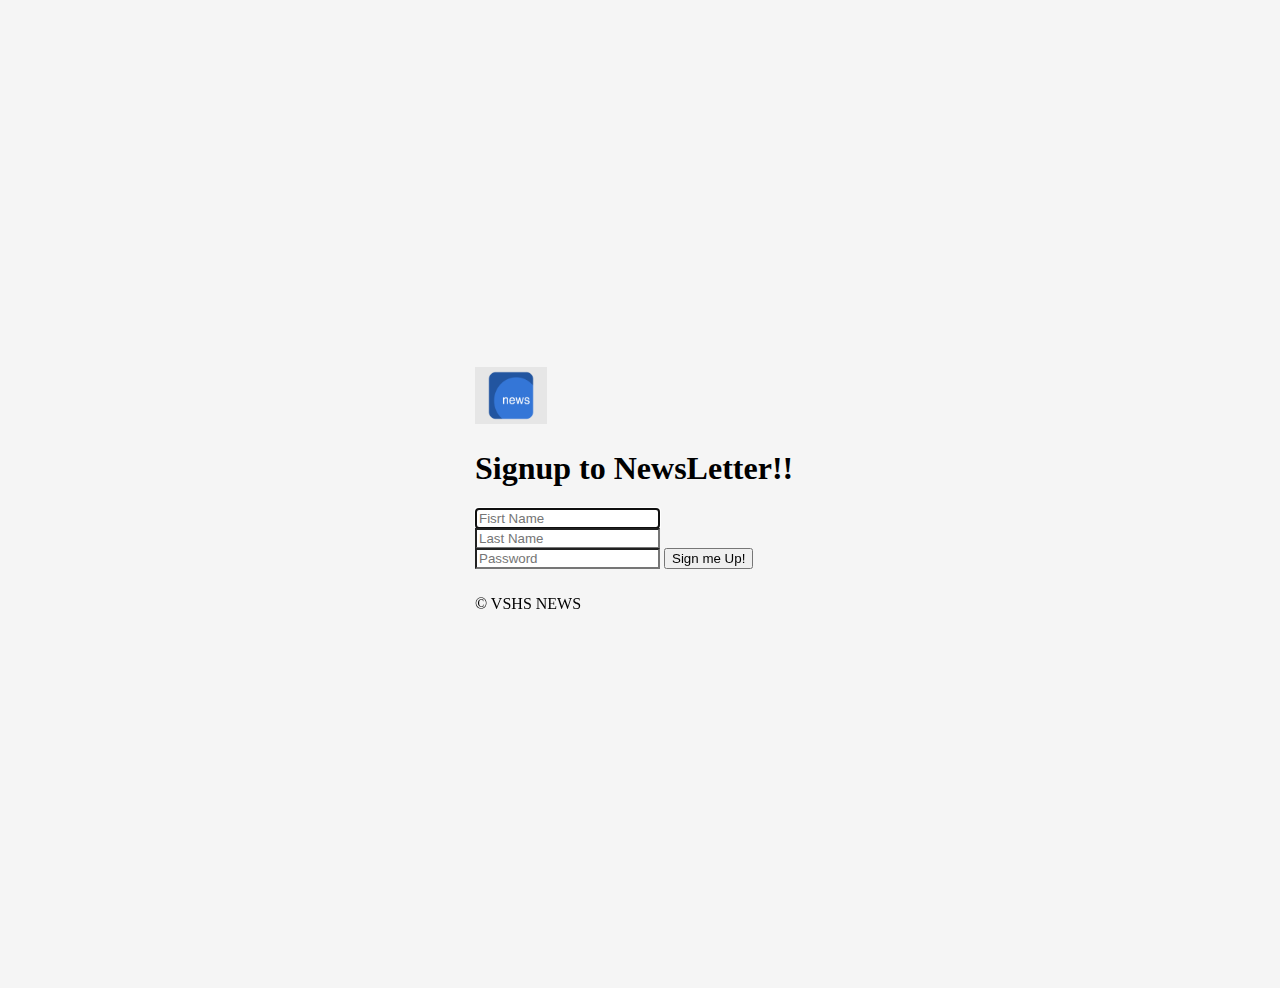
<file: index.html>
<!doctype html>
<html lang="en">
  <head>
    <meta charset="utf-8">
    <meta name="viewport" content="width=device-width, initial-scale=1">
    <meta name="description" content="">
    <meta name="author" content="Mark Otto, Jacob Thornton, and Bootstrap contributors">
    <meta name="generator" content="Hugo 0.84.0">
    <title>News Letter-VSHS</title>

    <link rel="canonical" href="https://getbootstrap.com/docs/5.0/examples/sign-in/">

    

    <!-- Bootstrap core CSS -->
    <link href="https://cdn.jsdelivr.net/npm/bootstrap@5.0.2/dist/css/bootstrap.min.css" rel="stylesheet" integrity="sha384-EVSTQN3/azprG1Anm3QDgpJLIm9Nao0Yz1ztcQTwFspd3yD65VohhpuuCOmLASjC" crossorigin="anonymous">

    <!-- Favicons -->
<link rel="apple-touch-icon" href="/docs/5.0/assets/img/favicons/apple-touch-icon.png" sizes="180x180">
<link rel="icon" href="/docs/5.0/assets/img/favicons/favicon-32x32.png" sizes="32x32" type="image/png">
<link rel="icon" href="/docs/5.0/assets/img/favicons/favicon-16x16.png" sizes="16x16" type="image/png">
<link rel="manifest" href="/docs/5.0/assets/img/favicons/manifest.json">
<link rel="mask-icon" href="/docs/5.0/assets/img/favicons/safari-pinned-tab.svg" color="#7952b3">
<link rel="icon" href="/docs/5.0/assets/img/favicons/favicon.ico">
<meta name="theme-color" content="#7952b3">


    <style>
      .bd-placeholder-img {
        font-size: 1.125rem;
        text-anchor: middle;
        -webkit-user-select: none;
        -moz-user-select: none;
        user-select: none;
      }

      @media (min-width: 768px) {
        .bd-placeholder-img-lg {
          font-size: 3.5rem;
        }
      }
    </style>

    
    <!-- Custom styles for this template -->
    <link href="css/styles.css" rel="stylesheet">
  </head>
  <body class="text-center">
    
<main class="form-signin">
  <form method="POST" action="/">
    <img class="mb-4" src="images/logo.png" alt="" width="72" height="57">
    <h1 class="h3 mb-3">Signup to NewsLetter!!</h1>
    <input type="text" name="firstn" class="form-control top"  placeholder="Fisrt Name" required autofocus>
    <input type="text" name="lastn" class="form-control middle" placeholder="Last Name" required>
    <input type="email" name="email" class="form-control bottom"  placeholder="Password" required>
    <button class="w-100 btn btn-lg btn-primary" type="submit">Sign me Up!</button>
    <p class="mt-5 mb-3 text-muted">&copy; VSHS NEWS</p>
  </form>
</main>


    
  </body>
</html>
</file>
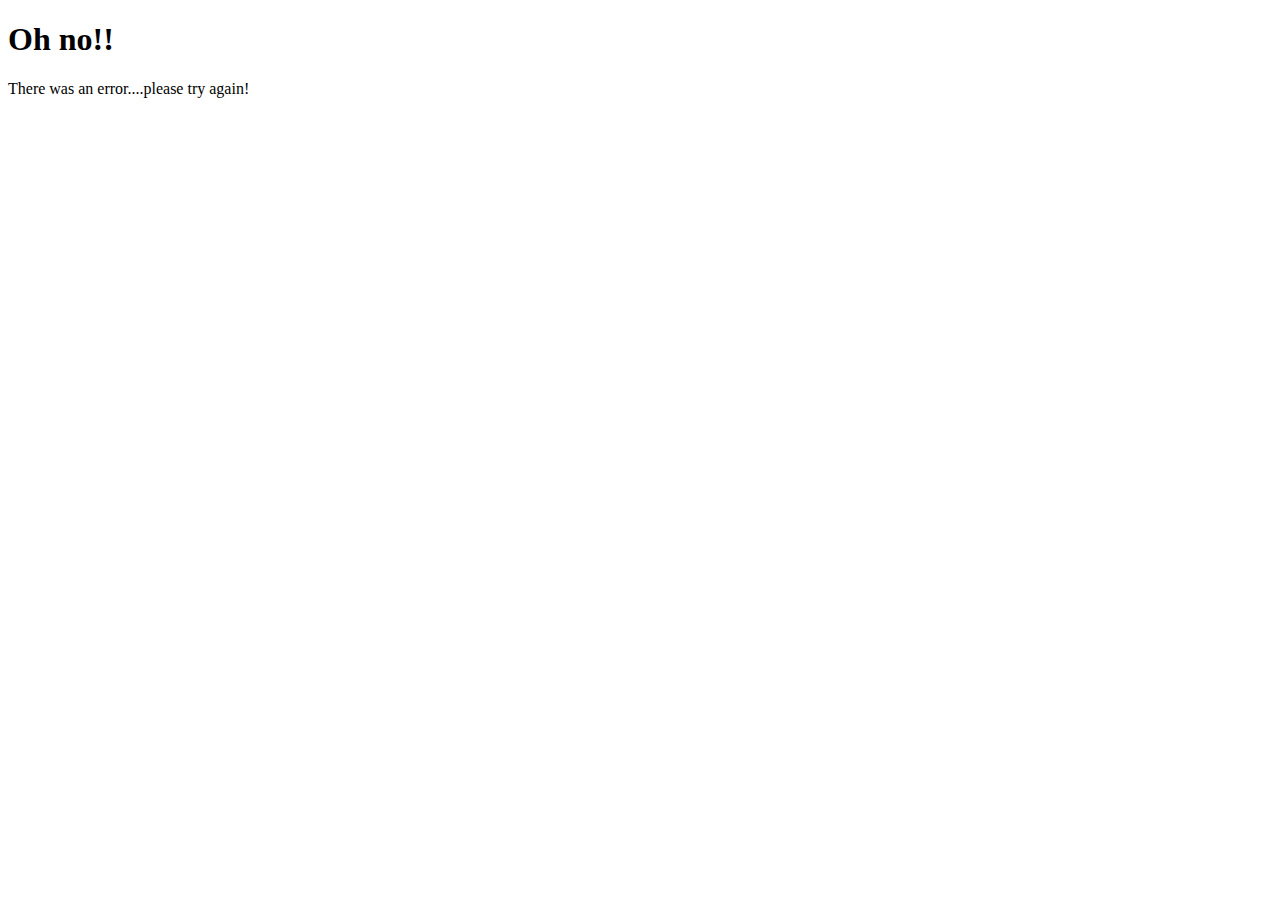
<file: failure.html>
<!DOCTYPE html>
<html lang="en">
<head>
    <meta charset="UTF-8">
    <meta http-equiv="X-UA-Compatible" content="IE=edge">
    <meta name="viewport" content="width=device-width, initial-scale=1.0">
    <title>Success</title>
    <link href="https://cdn.jsdelivr.net/npm/bootstrap@5.0.2/dist/css/bootstrap.min.css" rel="stylesheet" integrity="sha384-EVSTQN3/azprG1Anm3QDgpJLIm9Nao0Yz1ztcQTwFspd3yD65VohhpuuCOmLASjC" crossorigin="anonymous">
</head>
<body>
    <div class="jumbotron jumbotron-fluid">
        <div class="container">
            <h1 class="display-4">Oh no!!</h1>
            <p class="lead">There was an error....please try again!</p>
        </div>
    </div>
    
</body>
</html>
</file>
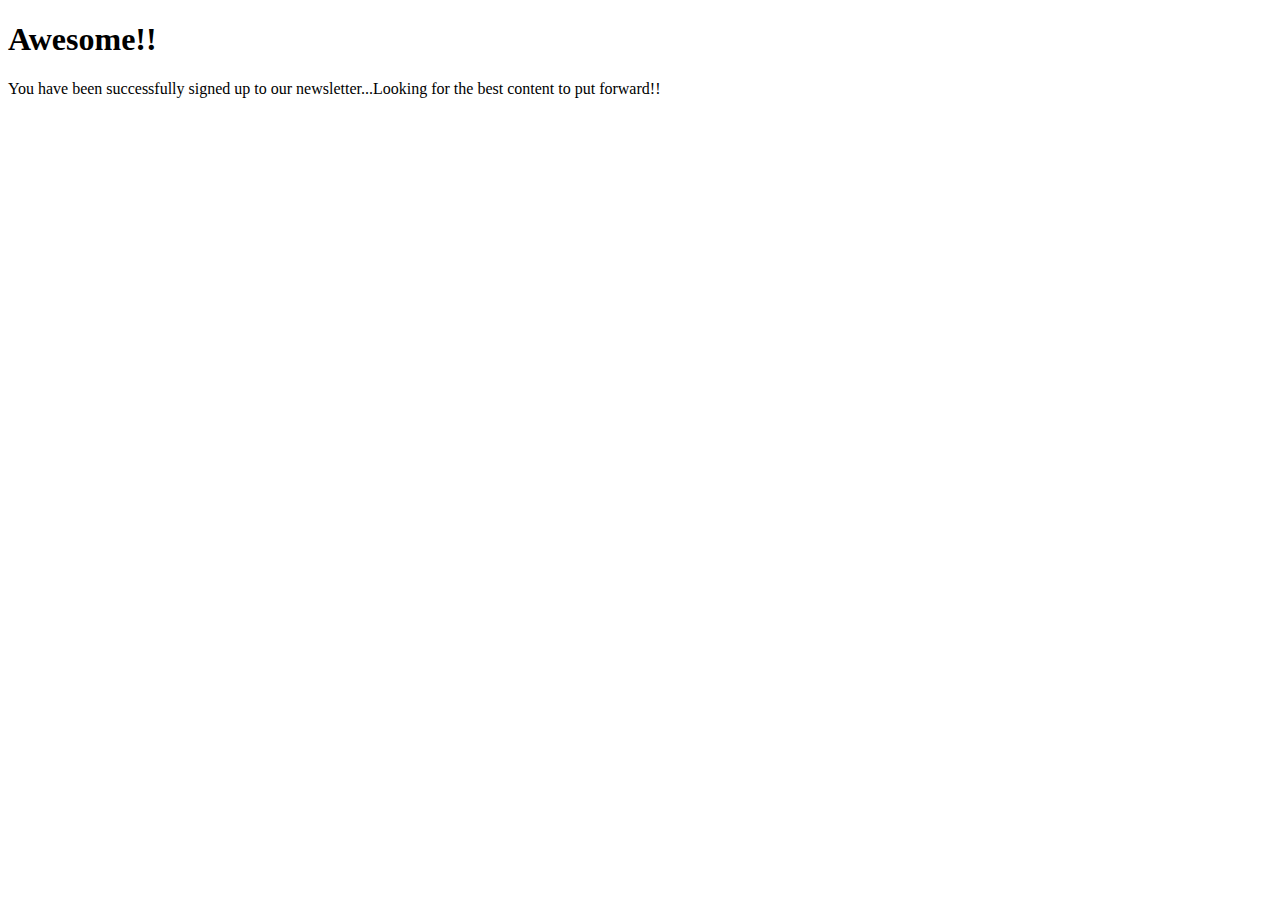
<file: success.html>
<!DOCTYPE html>
<html lang="en">
<head>
    <meta charset="UTF-8">
    <meta http-equiv="X-UA-Compatible" content="IE=edge">
    <meta name="viewport" content="width=device-width, initial-scale=1.0">
    <title>Success</title>
    <link href="https://cdn.jsdelivr.net/npm/bootstrap@5.0.2/dist/css/bootstrap.min.css" rel="stylesheet" integrity="sha384-EVSTQN3/azprG1Anm3QDgpJLIm9Nao0Yz1ztcQTwFspd3yD65VohhpuuCOmLASjC" crossorigin="anonymous">
</head>
<body>
    <div class="jumbotron jumbotron-fluid">
        <div class="container">
            <h1 class="display-4">Awesome!!</h1>
            <p class="lead">You have been successfully signed up to our newsletter...Looking for the best content to put forward!!</p>
        </div>
    </div>
    
</body>
</html>
</file>
<file: css/styles.css>
html,
body {
  height: 100%;
}

body {
  display: flex;
  align-items: center;
  padding-top: 40px;
  padding-bottom: 40px;
  background-color: #f5f5f5;
}

.form-signin {
  width: 100%;
  max-width: 330px;
  padding: 15px;
  margin: auto;
}


.top {
  margin-bottom: -1px;
  border-bottom-right-radius: 0;
  border-bottom-left-radius: 0;
}
.middle{
    border-radius: 0;
    margin-bottom: -1px;
}
.bottom{
  margin-bottom: 10px;
  border-top-left-radius: 0;
  border-top-right-radius: 0;
}
</file>
